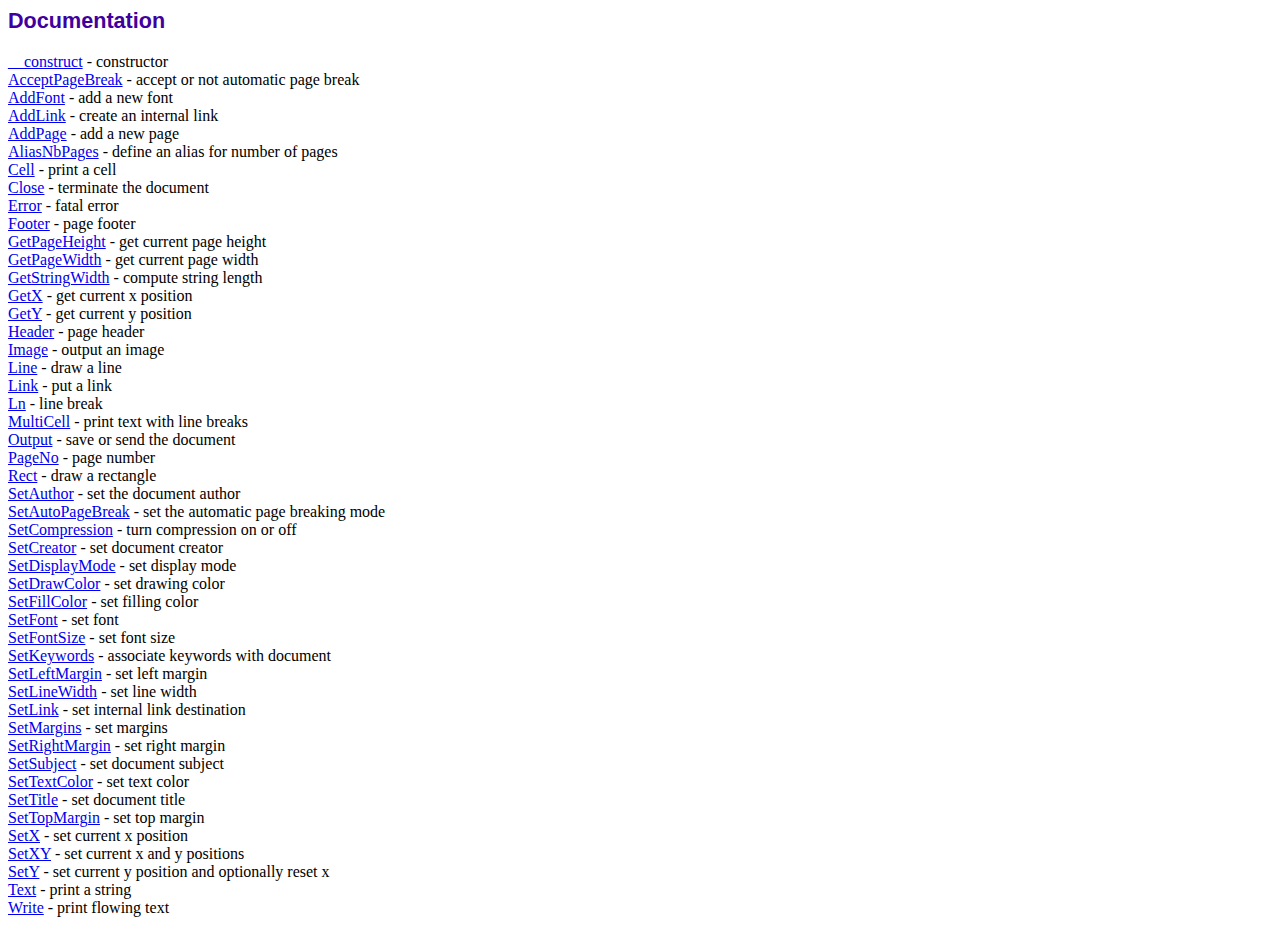
<file: fpdf/doc/index.htm>
<!DOCTYPE html PUBLIC "-//W3C//DTD HTML 4.01 Transitional//EN">
<html>
<head>
<meta http-equiv="Content-Type" content="text/html; charset=UTF-8">
<title>Documentation</title>
<link type="text/css" rel="stylesheet" href="../fpdf.css">
</head>
<body>
<h1>Documentation</h1>
<a href="__construct.htm">__construct</a> - constructor<br>
<a href="acceptpagebreak.htm">AcceptPageBreak</a> - accept or not automatic page break<br>
<a href="addfont.htm">AddFont</a> - add a new font<br>
<a href="addlink.htm">AddLink</a> - create an internal link<br>
<a href="addpage.htm">AddPage</a> - add a new page<br>
<a href="aliasnbpages.htm">AliasNbPages</a> - define an alias for number of pages<br>
<a href="cell.htm">Cell</a> - print a cell<br>
<a href="close.htm">Close</a> - terminate the document<br>
<a href="error.htm">Error</a> - fatal error<br>
<a href="footer.htm">Footer</a> - page footer<br>
<a href="getpageheight.htm">GetPageHeight</a> - get current page height<br>
<a href="getpagewidth.htm">GetPageWidth</a> - get current page width<br>
<a href="getstringwidth.htm">GetStringWidth</a> - compute string length<br>
<a href="getx.htm">GetX</a> - get current x position<br>
<a href="gety.htm">GetY</a> - get current y position<br>
<a href="header.htm">Header</a> - page header<br>
<a href="image.htm">Image</a> - output an image<br>
<a href="line.htm">Line</a> - draw a line<br>
<a href="link.htm">Link</a> - put a link<br>
<a href="ln.htm">Ln</a> - line break<br>
<a href="multicell.htm">MultiCell</a> - print text with line breaks<br>
<a href="output.htm">Output</a> - save or send the document<br>
<a href="pageno.htm">PageNo</a> - page number<br>
<a href="rect.htm">Rect</a> - draw a rectangle<br>
<a href="setauthor.htm">SetAuthor</a> - set the document author<br>
<a href="setautopagebreak.htm">SetAutoPageBreak</a> - set the automatic page breaking mode<br>
<a href="setcompression.htm">SetCompression</a> - turn compression on or off<br>
<a href="setcreator.htm">SetCreator</a> - set document creator<br>
<a href="setdisplaymode.htm">SetDisplayMode</a> - set display mode<br>
<a href="setdrawcolor.htm">SetDrawColor</a> - set drawing color<br>
<a href="setfillcolor.htm">SetFillColor</a> - set filling color<br>
<a href="setfont.htm">SetFont</a> - set font<br>
<a href="setfontsize.htm">SetFontSize</a> - set font size<br>
<a href="setkeywords.htm">SetKeywords</a> - associate keywords with document<br>
<a href="setleftmargin.htm">SetLeftMargin</a> - set left margin<br>
<a href="setlinewidth.htm">SetLineWidth</a> - set line width<br>
<a href="setlink.htm">SetLink</a> - set internal link destination<br>
<a href="setmargins.htm">SetMargins</a> - set margins<br>
<a href="setrightmargin.htm">SetRightMargin</a> - set right margin<br>
<a href="setsubject.htm">SetSubject</a> - set document subject<br>
<a href="settextcolor.htm">SetTextColor</a> - set text color<br>
<a href="settitle.htm">SetTitle</a> - set document title<br>
<a href="settopmargin.htm">SetTopMargin</a> - set top margin<br>
<a href="setx.htm">SetX</a> - set current x position<br>
<a href="setxy.htm">SetXY</a> - set current x and y positions<br>
<a href="sety.htm">SetY</a> - set current y position and optionally reset x<br>
<a href="text.htm">Text</a> - print a string<br>
<a href="write.htm">Write</a> - print flowing text<br>
</body>
</html>
</file>
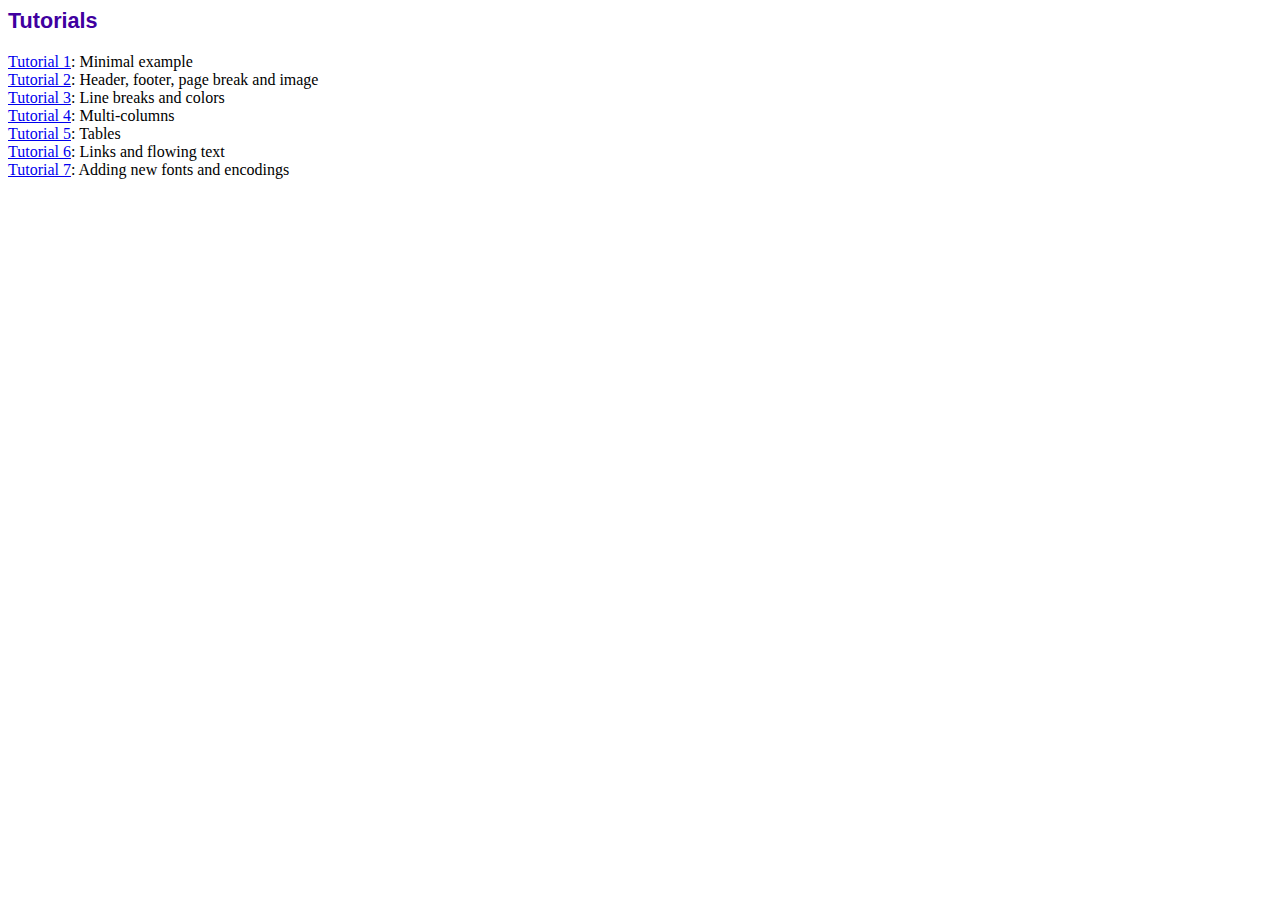
<file: fpdf/tutorial/index.htm>
<!DOCTYPE html PUBLIC "-//W3C//DTD HTML 4.01 Transitional//EN">
<html>
<head>
<meta http-equiv="Content-Type" content="text/html; charset=UTF-8">
<title>Tutorials</title>
<link type="text/css" rel="stylesheet" href="../fpdf.css">
</head>
<body>
<h1>Tutorials</h1>
<ul style="list-style-type:none; margin-left:0; padding-left:0">
<li><a href="tuto1.htm">Tutorial 1</a>: Minimal example</li>
<li><a href="tuto2.htm">Tutorial 2</a>: Header, footer, page break and image</li>
<li><a href="tuto3.htm">Tutorial 3</a>: Line breaks and colors</li>
<li><a href="tuto4.htm">Tutorial 4</a>: Multi-columns</li>
<li><a href="tuto5.htm">Tutorial 5</a>: Tables</li>
<li><a href="tuto6.htm">Tutorial 6</a>: Links and flowing text</li>
<li><a href="tuto7.htm">Tutorial 7</a>: Adding new fonts and encodings</li>
</ul>
</body>
</html>
</file>
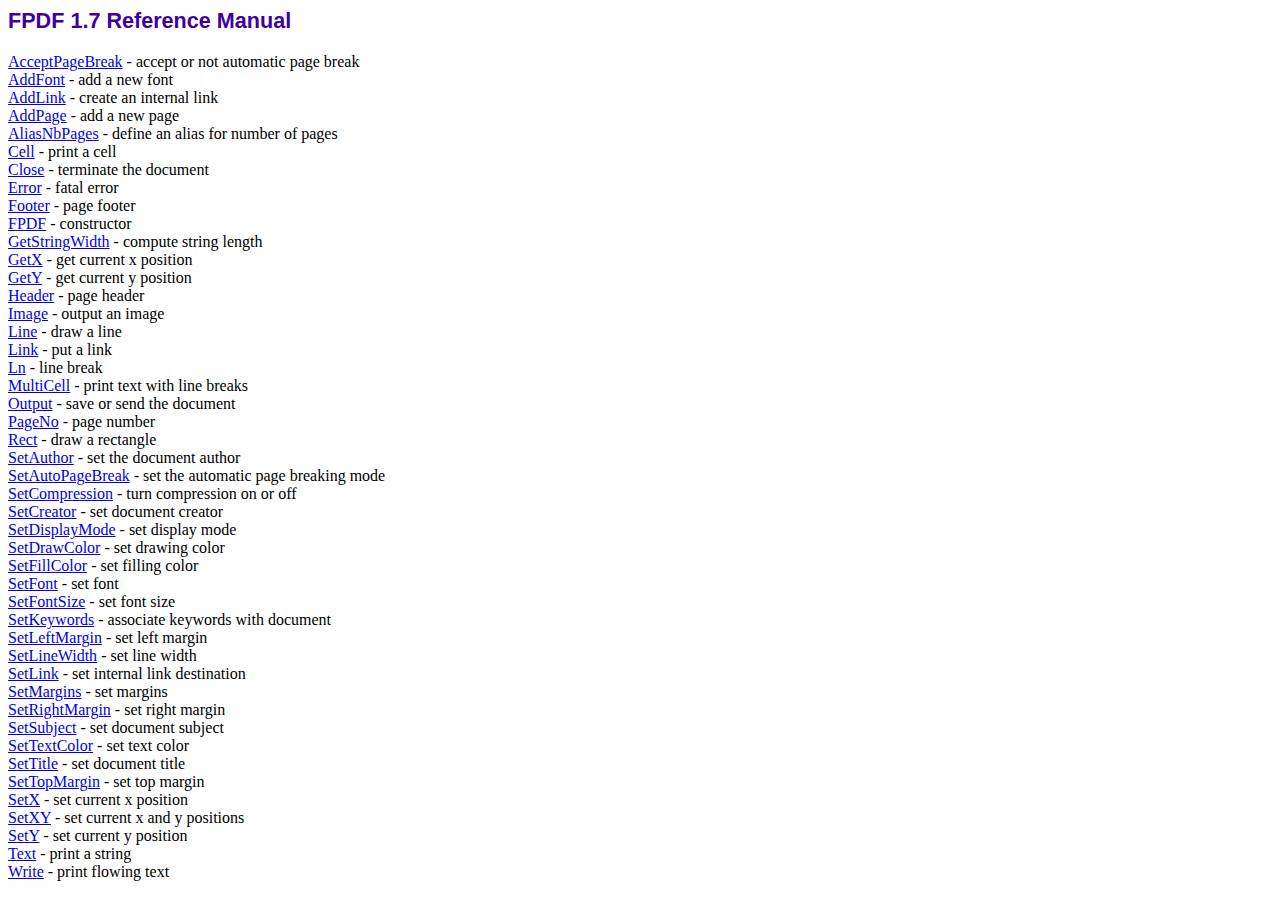
<file: fpdf17/doc/index.htm>
<!DOCTYPE html PUBLIC "-//W3C//DTD HTML 4.01 Transitional//EN">
<html>
<head>
<meta http-equiv="Content-Type" content="text/html; charset=ISO-8859-1">
<title>FPDF 1.7 Reference Manual</title>
<link type="text/css" rel="stylesheet" href="../fpdf.css">
</head>
<body>
<h1>FPDF 1.7 Reference Manual</h1>
<a href="acceptpagebreak.htm">AcceptPageBreak</a> - accept or not automatic page break<br>
<a href="addfont.htm">AddFont</a> - add a new font<br>
<a href="addlink.htm">AddLink</a> - create an internal link<br>
<a href="addpage.htm">AddPage</a> - add a new page<br>
<a href="aliasnbpages.htm">AliasNbPages</a> - define an alias for number of pages<br>
<a href="cell.htm">Cell</a> - print a cell<br>
<a href="close.htm">Close</a> - terminate the document<br>
<a href="error.htm">Error</a> - fatal error<br>
<a href="footer.htm">Footer</a> - page footer<br>
<a href="fpdf.htm">FPDF</a> - constructor<br>
<a href="getstringwidth.htm">GetStringWidth</a> - compute string length<br>
<a href="getx.htm">GetX</a> - get current x position<br>
<a href="gety.htm">GetY</a> - get current y position<br>
<a href="header.htm">Header</a> - page header<br>
<a href="image.htm">Image</a> - output an image<br>
<a href="line.htm">Line</a> - draw a line<br>
<a href="link.htm">Link</a> - put a link<br>
<a href="ln.htm">Ln</a> - line break<br>
<a href="multicell.htm">MultiCell</a> - print text with line breaks<br>
<a href="output.htm">Output</a> - save or send the document<br>
<a href="pageno.htm">PageNo</a> - page number<br>
<a href="rect.htm">Rect</a> - draw a rectangle<br>
<a href="setauthor.htm">SetAuthor</a> - set the document author<br>
<a href="setautopagebreak.htm">SetAutoPageBreak</a> - set the automatic page breaking mode<br>
<a href="setcompression.htm">SetCompression</a> - turn compression on or off<br>
<a href="setcreator.htm">SetCreator</a> - set document creator<br>
<a href="setdisplaymode.htm">SetDisplayMode</a> - set display mode<br>
<a href="setdrawcolor.htm">SetDrawColor</a> - set drawing color<br>
<a href="setfillcolor.htm">SetFillColor</a> - set filling color<br>
<a href="setfont.htm">SetFont</a> - set font<br>
<a href="setfontsize.htm">SetFontSize</a> - set font size<br>
<a href="setkeywords.htm">SetKeywords</a> - associate keywords with document<br>
<a href="setleftmargin.htm">SetLeftMargin</a> - set left margin<br>
<a href="setlinewidth.htm">SetLineWidth</a> - set line width<br>
<a href="setlink.htm">SetLink</a> - set internal link destination<br>
<a href="setmargins.htm">SetMargins</a> - set margins<br>
<a href="setrightmargin.htm">SetRightMargin</a> - set right margin<br>
<a href="setsubject.htm">SetSubject</a> - set document subject<br>
<a href="settextcolor.htm">SetTextColor</a> - set text color<br>
<a href="settitle.htm">SetTitle</a> - set document title<br>
<a href="settopmargin.htm">SetTopMargin</a> - set top margin<br>
<a href="setx.htm">SetX</a> - set current x position<br>
<a href="setxy.htm">SetXY</a> - set current x and y positions<br>
<a href="sety.htm">SetY</a> - set current y position<br>
<a href="text.htm">Text</a> - print a string<br>
<a href="write.htm">Write</a> - print flowing text<br>
</body>
</html>
</file>
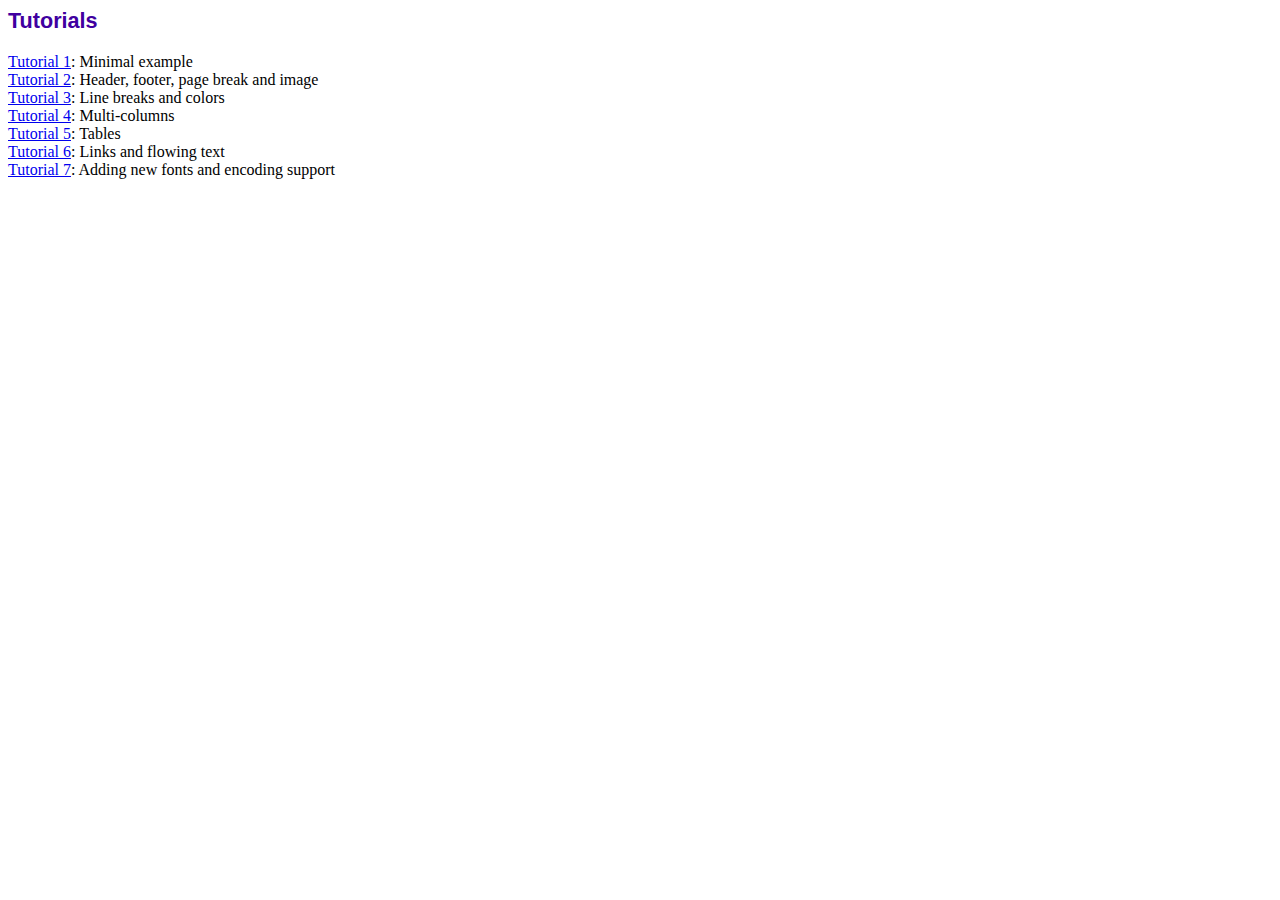
<file: fpdf17/tutorial/index.htm>
<!DOCTYPE html PUBLIC "-//W3C//DTD HTML 4.01 Transitional//EN">
<html>
<head>
<meta http-equiv="Content-Type" content="text/html; charset=ISO-8859-1">
<title>Tutorials</title>
<link type="text/css" rel="stylesheet" href="../fpdf.css">
</head>
<body>
<h1>Tutorials</h1>
<ul style="list-style-type:none; margin-left:0; padding-left:0">
<li><a href="tuto1.htm">Tutorial 1</a>: Minimal example</li>
<li><a href="tuto2.htm">Tutorial 2</a>: Header, footer, page break and image</li>
<li><a href="tuto3.htm">Tutorial 3</a>: Line breaks and colors</li>
<li><a href="tuto4.htm">Tutorial 4</a>: Multi-columns</li>
<li><a href="tuto5.htm">Tutorial 5</a>: Tables</li>
<li><a href="tuto6.htm">Tutorial 6</a>: Links and flowing text</li>
<li><a href="tuto7.htm">Tutorial 7</a>: Adding new fonts and encoding support</li>
</UL>
</body>
</html>
</file>
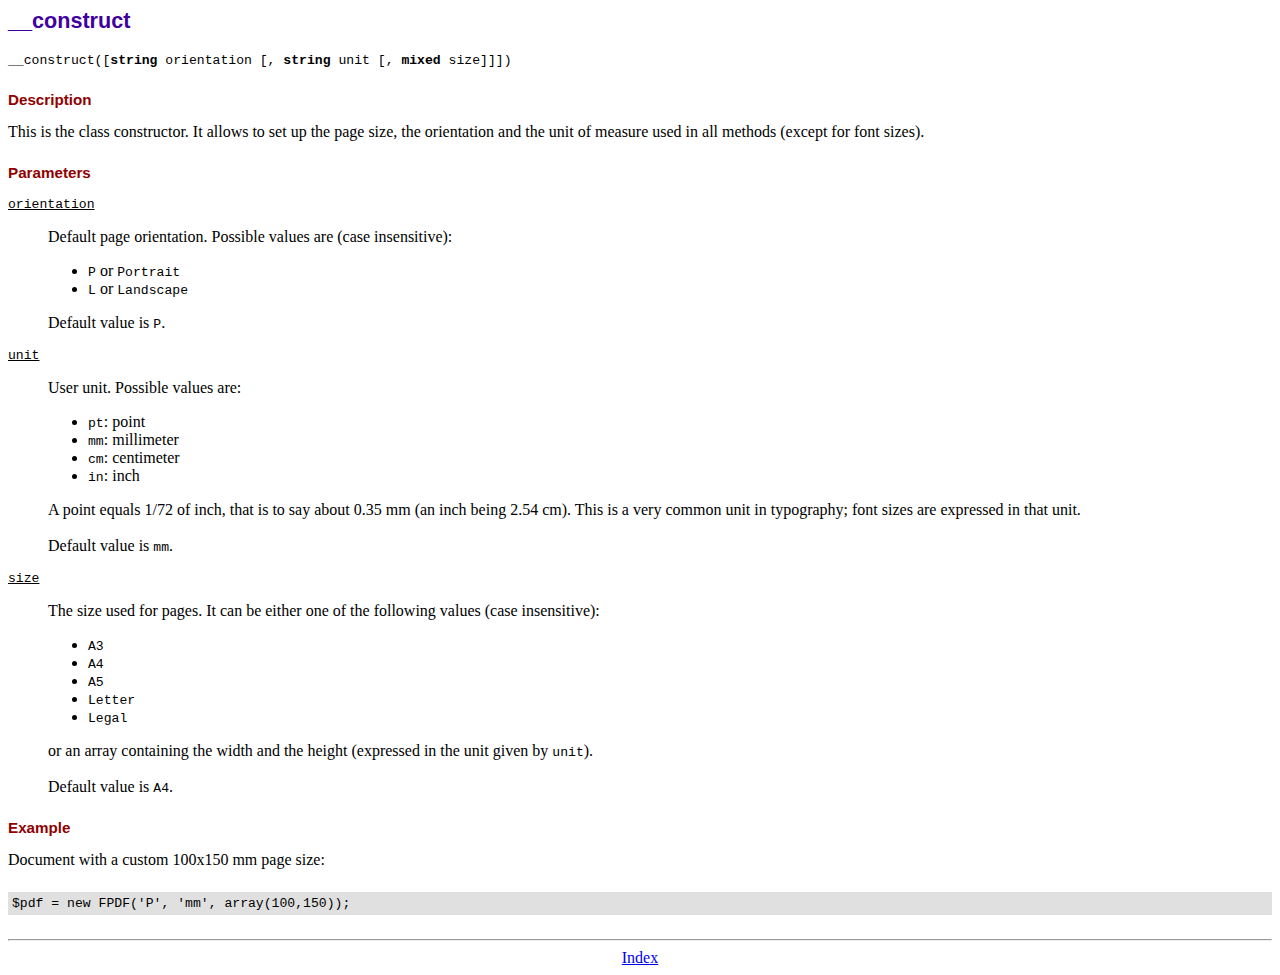
<file: fpdf/doc/__construct.htm>
<!DOCTYPE html PUBLIC "-//W3C//DTD HTML 4.01 Transitional//EN">
<html>
<head>
<meta http-equiv="Content-Type" content="text/html; charset=UTF-8">
<title>__construct</title>
<link type="text/css" rel="stylesheet" href="../fpdf.css">
</head>
<body>
<h1>__construct</h1>
<code>__construct([<b>string</b> orientation [, <b>string</b> unit [, <b>mixed</b> size]]])</code>
<h2>Description</h2>
This is the class constructor. It allows to set up the page size, the orientation and the
unit of measure used in all methods (except for font sizes).
<h2>Parameters</h2>
<dl class="param">
<dt><code>orientation</code></dt>
<dd>
Default page orientation. Possible values are (case insensitive):
<ul>
<li><code>P</code> or <code>Portrait</code></li>
<li><code>L</code> or <code>Landscape</code></li>
</ul>
Default value is <code>P</code>.
</dd>
<dt><code>unit</code></dt>
<dd>
User unit. Possible values are:
<ul>
<li><code>pt</code>: point</li>
<li><code>mm</code>: millimeter</li>
<li><code>cm</code>: centimeter</li>
<li><code>in</code>: inch</li>
</ul>
A point equals 1/72 of inch, that is to say about 0.35 mm (an inch being 2.54 cm). This
is a very common unit in typography; font sizes are expressed in that unit.
<br>
<br>
Default value is <code>mm</code>.
</dd>
<dt><code>size</code></dt>
<dd>
The size used for pages. It can be either one of the following values (case insensitive):
<ul>
<li><code>A3</code></li>
<li><code>A4</code></li>
<li><code>A5</code></li>
<li><code>Letter</code></li>
<li><code>Legal</code></li>
</ul>
or an array containing the width and the height (expressed in the unit given by <code>unit</code>).<br>
<br>
Default value is <code>A4</code>.
</dd>
</dl>
<h2>Example</h2>
Document with a custom 100x150 mm page size:
<div class="doc-source">
<pre><code>$pdf = new FPDF('P', 'mm', array(100,150));</code></pre>
</div>
<hr style="margin-top:1.5em">
<div style="text-align:center"><a href="index.htm">Index</a></div>
</body>
</html>
</file>
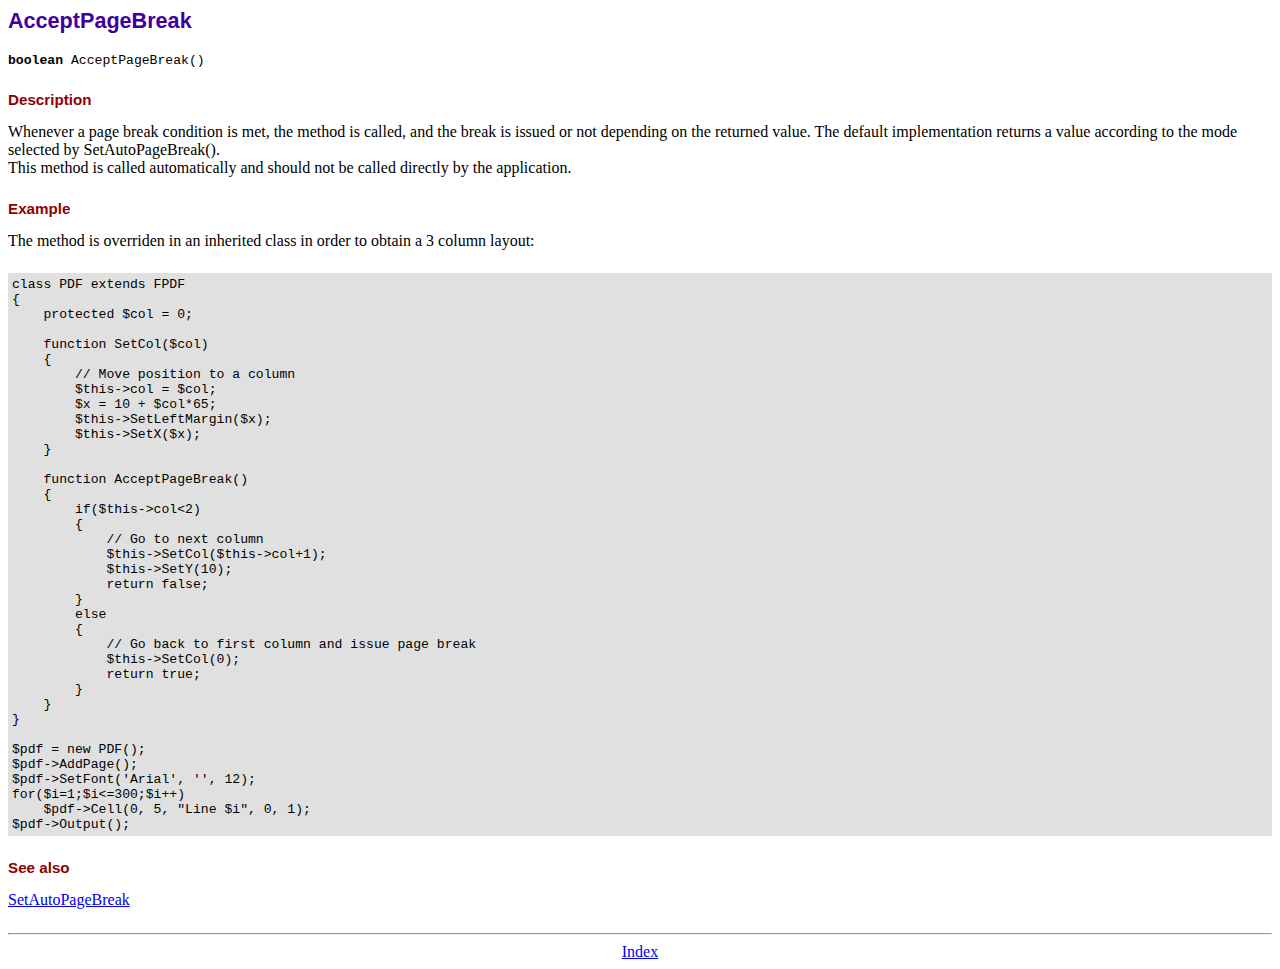
<file: fpdf/doc/acceptpagebreak.htm>
<!DOCTYPE html PUBLIC "-//W3C//DTD HTML 4.01 Transitional//EN">
<html>
<head>
<meta http-equiv="Content-Type" content="text/html; charset=UTF-8">
<title>AcceptPageBreak</title>
<link type="text/css" rel="stylesheet" href="../fpdf.css">
</head>
<body>
<h1>AcceptPageBreak</h1>
<code><b>boolean</b> AcceptPageBreak()</code>
<h2>Description</h2>
Whenever a page break condition is met, the method is called, and the break is issued or not
depending on the returned value. The default implementation returns a value according to the
mode selected by SetAutoPageBreak().
<br>
This method is called automatically and should not be called directly by the application.
<h2>Example</h2>
The method is overriden in an inherited class in order to obtain a 3 column layout:
<div class="doc-source">
<pre><code>class PDF extends FPDF
{
    protected $col = 0;

    function SetCol($col)
    {
        // Move position to a column
        $this-&gt;col = $col;
        $x = 10 + $col*65;
        $this-&gt;SetLeftMargin($x);
        $this-&gt;SetX($x);
    }

    function AcceptPageBreak()
    {
        if($this-&gt;col&lt;2)
        {
            // Go to next column
            $this-&gt;SetCol($this-&gt;col+1);
            $this-&gt;SetY(10);
            return false;
        }
        else
        {
            // Go back to first column and issue page break
            $this-&gt;SetCol(0);
            return true;
        }
    }
}

$pdf = new PDF();
$pdf-&gt;AddPage();
$pdf-&gt;SetFont('Arial', '', 12);
for($i=1;$i&lt;=300;$i++)
    $pdf-&gt;Cell(0, 5, "Line $i", 0, 1);
$pdf-&gt;Output();</code></pre>
</div>
<h2>See also</h2>
<a href="setautopagebreak.htm">SetAutoPageBreak</a>
<hr style="margin-top:1.5em">
<div style="text-align:center"><a href="index.htm">Index</a></div>
</body>
</html>
</file>
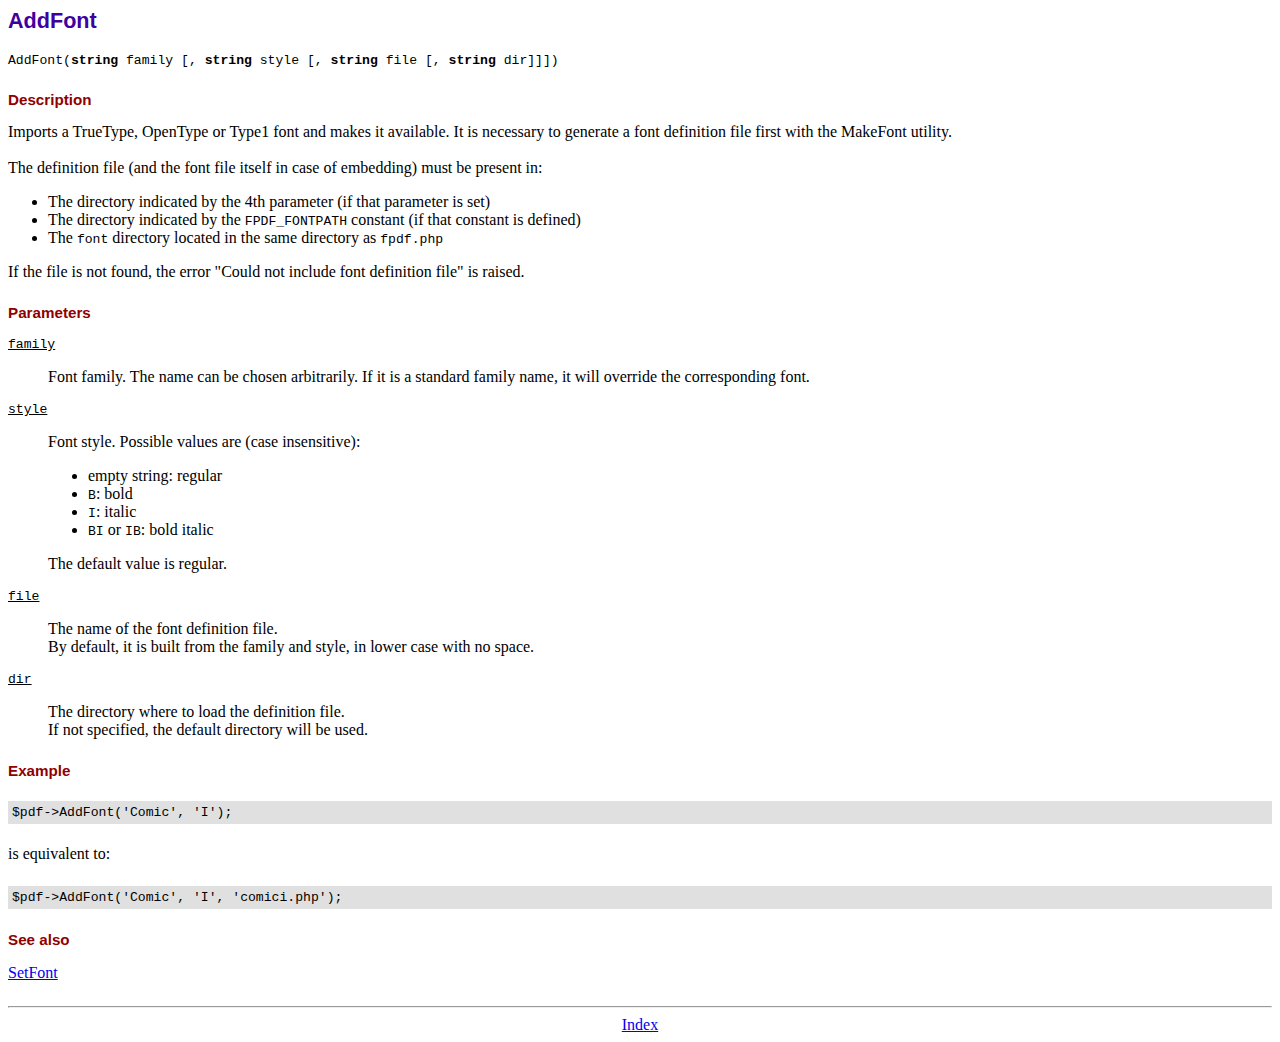
<file: fpdf/doc/addfont.htm>
<!DOCTYPE html PUBLIC "-//W3C//DTD HTML 4.01 Transitional//EN">
<html>
<head>
<meta http-equiv="Content-Type" content="text/html; charset=UTF-8">
<title>AddFont</title>
<link type="text/css" rel="stylesheet" href="../fpdf.css">
</head>
<body>
<h1>AddFont</h1>
<code>AddFont(<b>string</b> family [, <b>string</b> style [, <b>string</b> file [, <b>string</b> dir]]])</code>
<h2>Description</h2>
Imports a TrueType, OpenType or Type1 font and makes it available. It is necessary to generate a font
definition file first with the MakeFont utility.
<br>
<br>
The definition file (and the font file itself in case of embedding) must be present in:
<ul>
<li>The directory indicated by the 4th parameter (if that parameter is set)</li>
<li>The directory indicated by the <code>FPDF_FONTPATH</code> constant (if that constant is defined)</li>
<li>The <code>font</code> directory located in the same directory as <code>fpdf.php</code></li>
</ul>
If the file is not found, the error "Could not include font definition file" is raised.
<h2>Parameters</h2>
<dl class="param">
<dt><code>family</code></dt>
<dd>
Font family. The name can be chosen arbitrarily. If it is a standard family name, it will
override the corresponding font.
</dd>
<dt><code>style</code></dt>
<dd>
Font style. Possible values are (case insensitive):
<ul>
<li>empty string: regular</li>
<li><code>B</code>: bold</li>
<li><code>I</code>: italic</li>
<li><code>BI</code> or <code>IB</code>: bold italic</li>
</ul>
The default value is regular.
</dd>
<dt><code>file</code></dt>
<dd>
The name of the font definition file.
<br>
By default, it is built from the family and style, in lower case with no space.
</dd>
<dt><code>dir</code></dt>
<dd>
The directory where to load the definition file.
<br>
If not specified, the default directory will be used.
</dd>
</dl>
<h2>Example</h2>
<div class="doc-source">
<pre><code>$pdf-&gt;AddFont('Comic', 'I');</code></pre>
</div>
is equivalent to:
<div class="doc-source">
<pre><code>$pdf-&gt;AddFont('Comic', 'I', 'comici.php');</code></pre>
</div>
<h2>See also</h2>
<a href="setfont.htm">SetFont</a>
<hr style="margin-top:1.5em">
<div style="text-align:center"><a href="index.htm">Index</a></div>
</body>
</html>
</file>
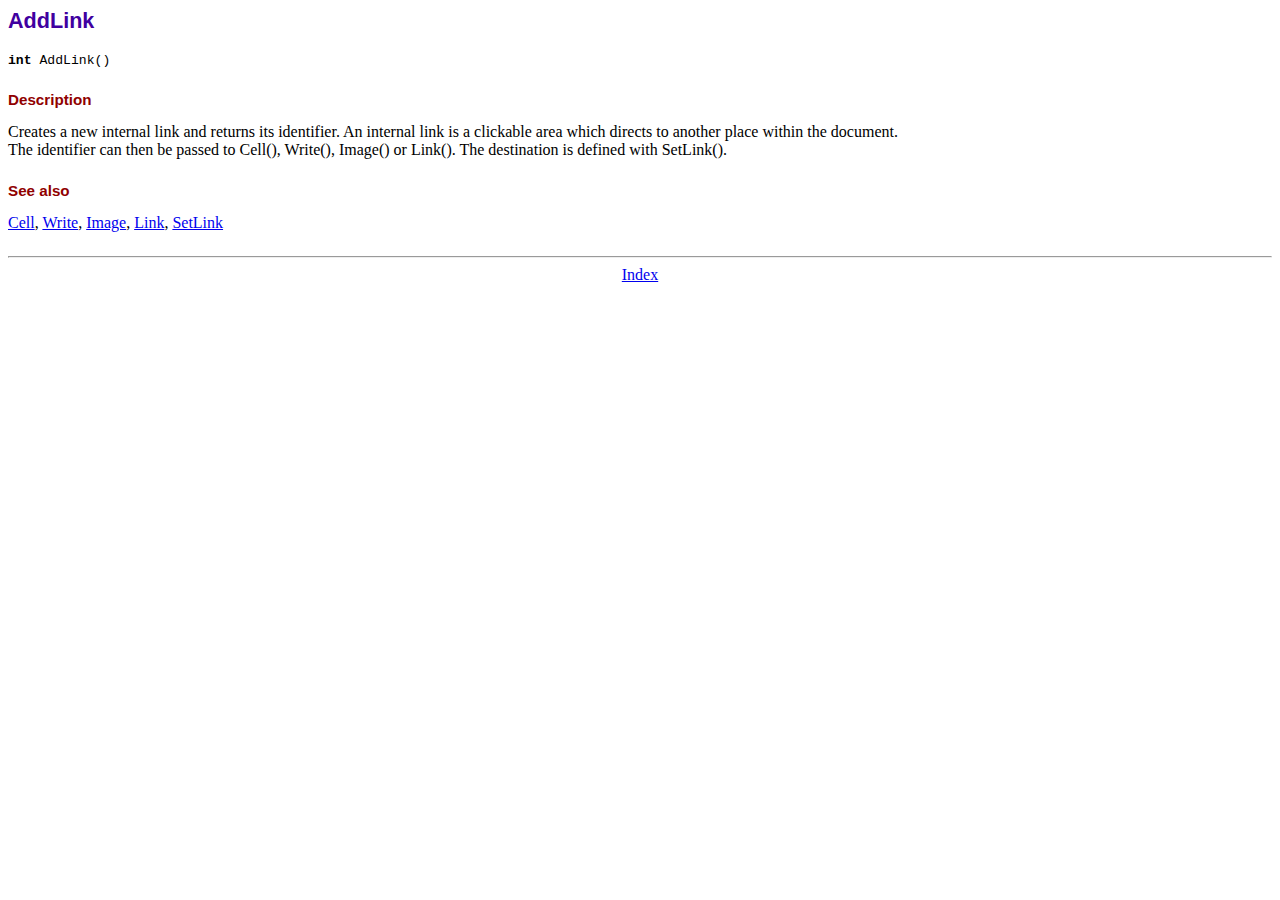
<file: fpdf/doc/addlink.htm>
<!DOCTYPE html PUBLIC "-//W3C//DTD HTML 4.01 Transitional//EN">
<html>
<head>
<meta http-equiv="Content-Type" content="text/html; charset=UTF-8">
<title>AddLink</title>
<link type="text/css" rel="stylesheet" href="../fpdf.css">
</head>
<body>
<h1>AddLink</h1>
<code><b>int</b> AddLink()</code>
<h2>Description</h2>
Creates a new internal link and returns its identifier. An internal link is a clickable area
which directs to another place within the document.
<br>
The identifier can then be passed to Cell(), Write(), Image() or Link(). The destination is
defined with SetLink().
<h2>See also</h2>
<a href="cell.htm">Cell</a>,
<a href="write.htm">Write</a>,
<a href="image.htm">Image</a>,
<a href="link.htm">Link</a>,
<a href="setlink.htm">SetLink</a>
<hr style="margin-top:1.5em">
<div style="text-align:center"><a href="index.htm">Index</a></div>
</body>
</html>
</file>
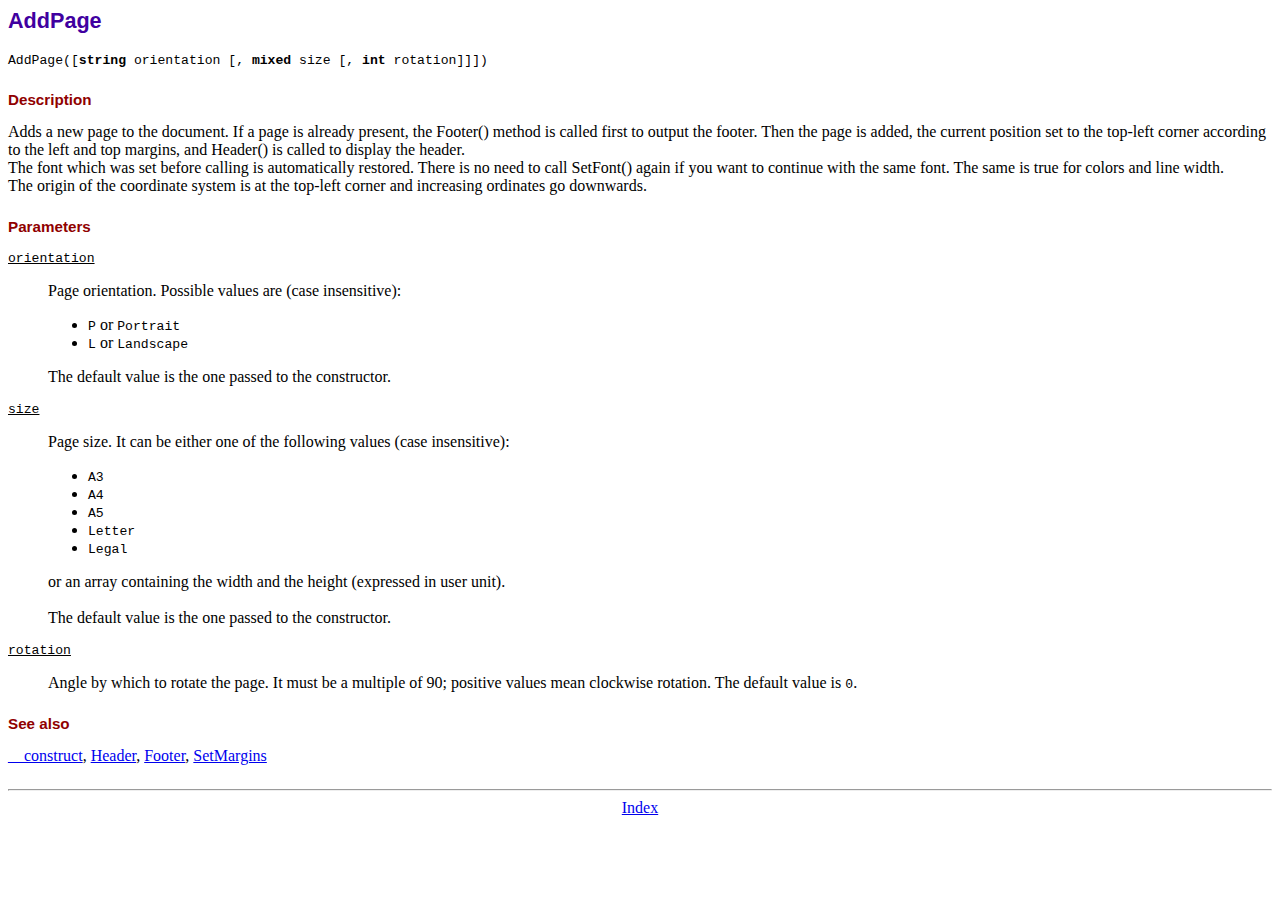
<file: fpdf/doc/addpage.htm>
<!DOCTYPE html PUBLIC "-//W3C//DTD HTML 4.01 Transitional//EN">
<html>
<head>
<meta http-equiv="Content-Type" content="text/html; charset=UTF-8">
<title>AddPage</title>
<link type="text/css" rel="stylesheet" href="../fpdf.css">
</head>
<body>
<h1>AddPage</h1>
<code>AddPage([<b>string</b> orientation [, <b>mixed</b> size [, <b>int</b> rotation]]])</code>
<h2>Description</h2>
Adds a new page to the document. If a page is already present, the Footer() method is called
first to output the footer. Then the page is added, the current position set to the top-left
corner according to the left and top margins, and Header() is called to display the header.
<br>
The font which was set before calling is automatically restored. There is no need to call
SetFont() again if you want to continue with the same font. The same is true for colors and
line width.
<br>
The origin of the coordinate system is at the top-left corner and increasing ordinates go
downwards.
<h2>Parameters</h2>
<dl class="param">
<dt><code>orientation</code></dt>
<dd>
Page orientation. Possible values are (case insensitive):
<ul>
<li><code>P</code> or <code>Portrait</code></li>
<li><code>L</code> or <code>Landscape</code></li>
</ul>
The default value is the one passed to the constructor.
</dd>
<dt><code>size</code></dt>
<dd>
Page size. It can be either one of the following values (case insensitive):
<ul>
<li><code>A3</code></li>
<li><code>A4</code></li>
<li><code>A5</code></li>
<li><code>Letter</code></li>
<li><code>Legal</code></li>
</ul>
or an array containing the width and the height (expressed in user unit).<br>
<br>
The default value is the one passed to the constructor.
</dd>
<dt><code>rotation</code></dt>
<dd>
Angle by which to rotate the page. It must be a multiple of 90; positive values
mean clockwise rotation. The default value is <code>0</code>.
</dd>
</dl>
<h2>See also</h2>
<a href="__construct.htm">__construct</a>,
<a href="header.htm">Header</a>,
<a href="footer.htm">Footer</a>,
<a href="setmargins.htm">SetMargins</a>
<hr style="margin-top:1.5em">
<div style="text-align:center"><a href="index.htm">Index</a></div>
</body>
</html>
</file>
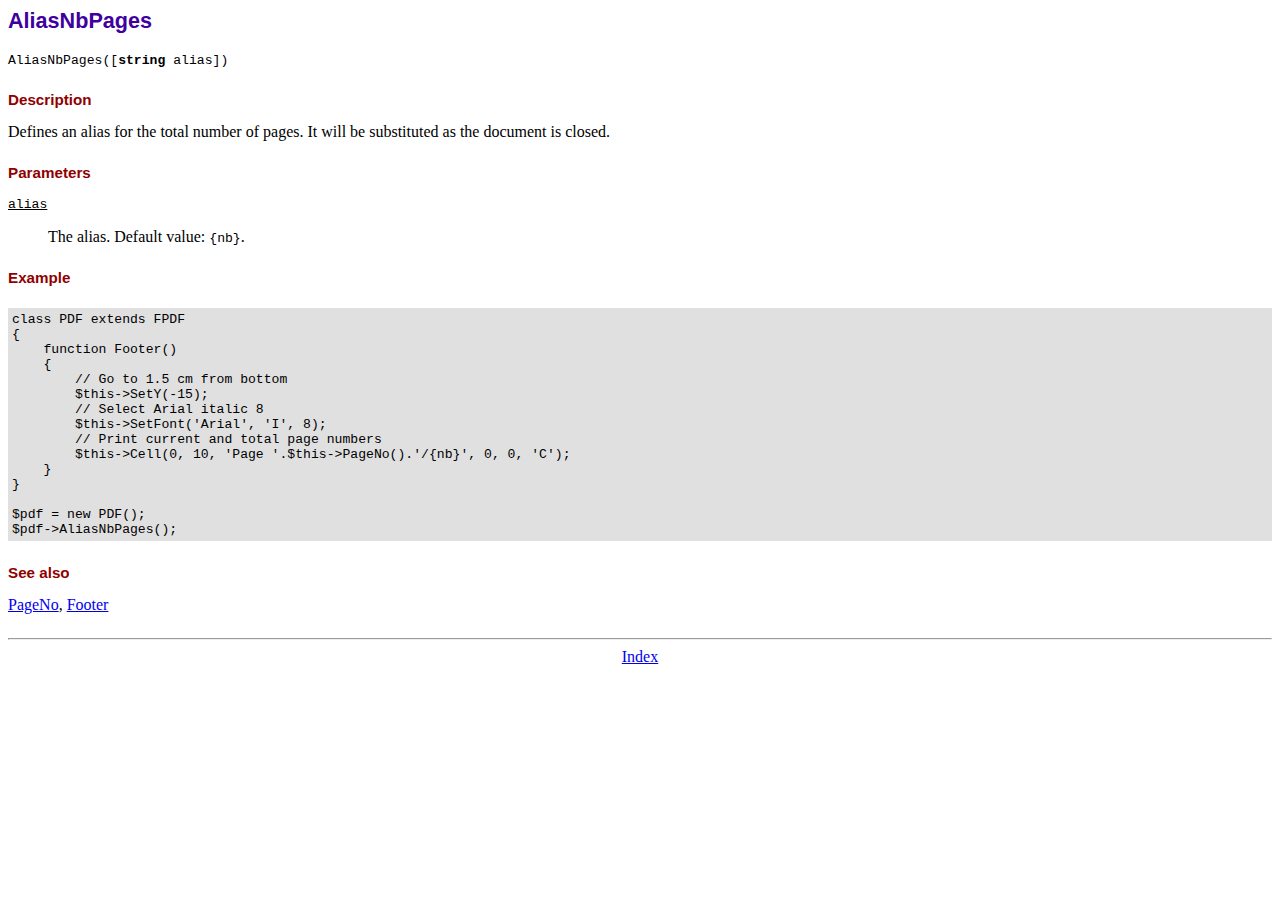
<file: fpdf/doc/aliasnbpages.htm>
<!DOCTYPE html PUBLIC "-//W3C//DTD HTML 4.01 Transitional//EN">
<html>
<head>
<meta http-equiv="Content-Type" content="text/html; charset=UTF-8">
<title>AliasNbPages</title>
<link type="text/css" rel="stylesheet" href="../fpdf.css">
</head>
<body>
<h1>AliasNbPages</h1>
<code>AliasNbPages([<b>string</b> alias])</code>
<h2>Description</h2>
Defines an alias for the total number of pages. It will be substituted as the document is
closed.
<h2>Parameters</h2>
<dl class="param">
<dt><code>alias</code></dt>
<dd>
The alias. Default value: <code>{nb}</code>.
</dd>
</dl>
<h2>Example</h2>
<div class="doc-source">
<pre><code>class PDF extends FPDF
{
    function Footer()
    {
        // Go to 1.5 cm from bottom
        $this-&gt;SetY(-15);
        // Select Arial italic 8
        $this-&gt;SetFont('Arial', 'I', 8);
        // Print current and total page numbers
        $this-&gt;Cell(0, 10, 'Page '.$this-&gt;PageNo().'/{nb}', 0, 0, 'C');
    }
}

$pdf = new PDF();
$pdf-&gt;AliasNbPages();</code></pre>
</div>
<h2>See also</h2>
<a href="pageno.htm">PageNo</a>,
<a href="footer.htm">Footer</a>
<hr style="margin-top:1.5em">
<div style="text-align:center"><a href="index.htm">Index</a></div>
</body>
</html>
</file>
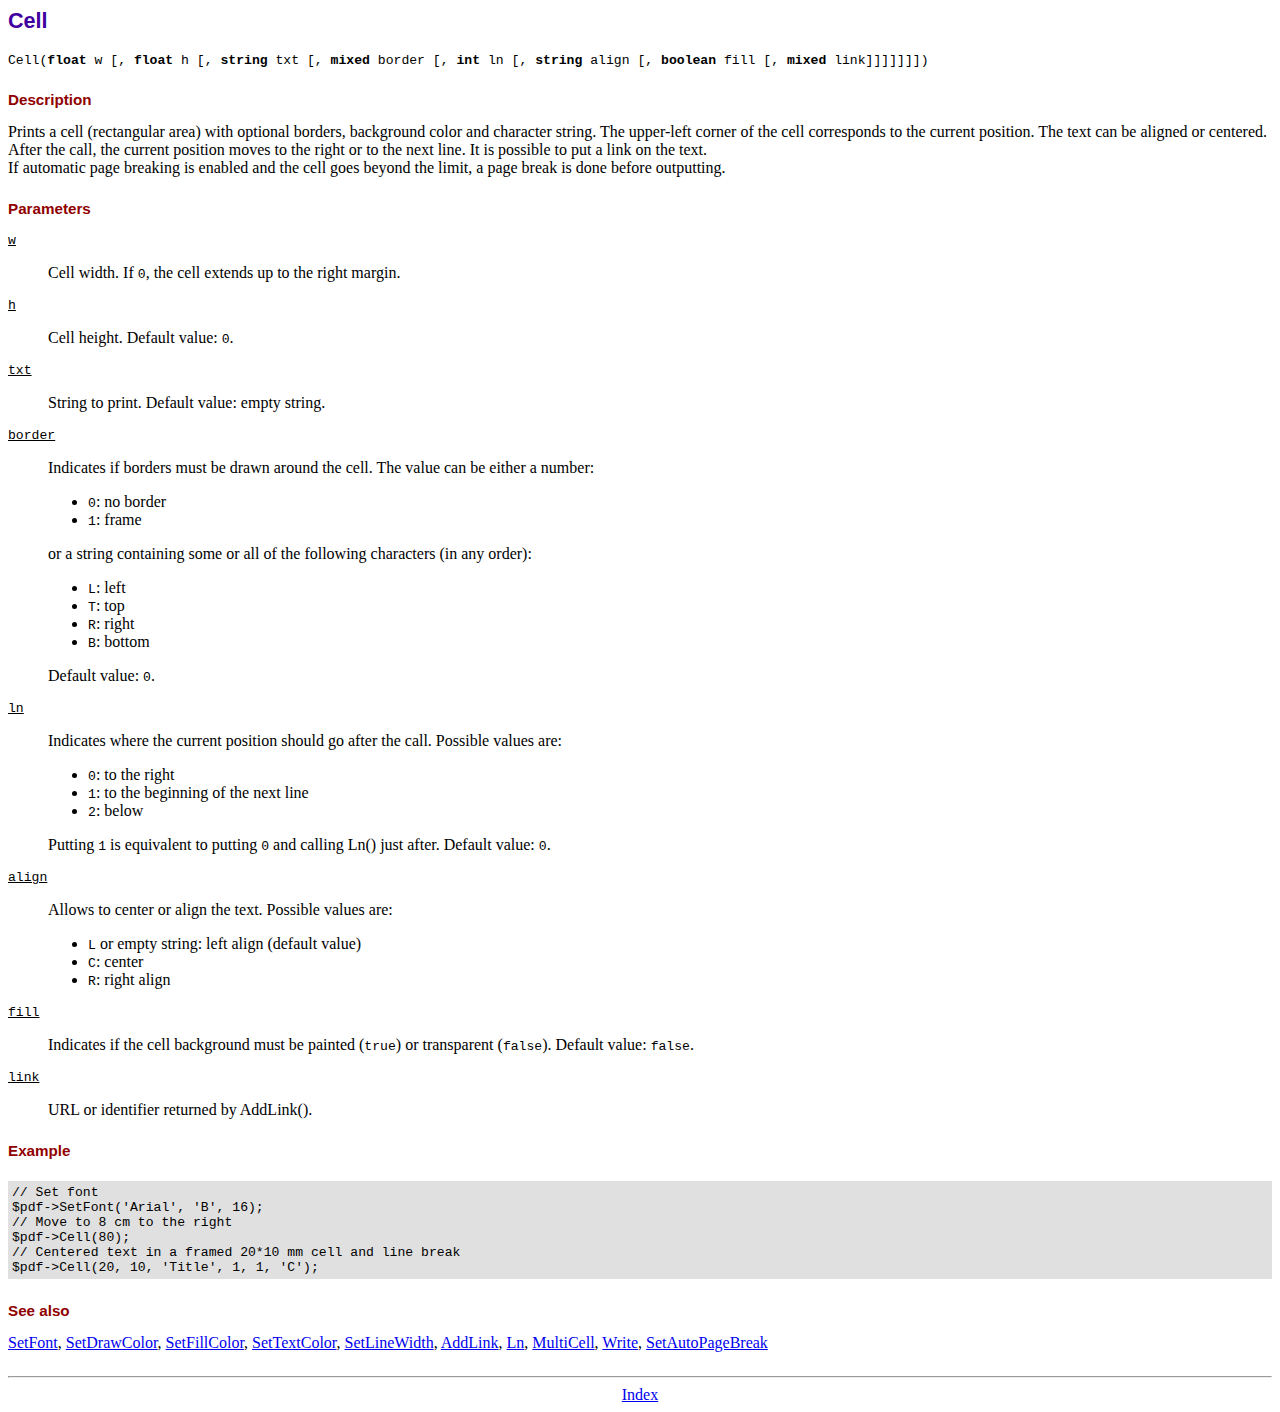
<file: fpdf/doc/cell.htm>
<!DOCTYPE html PUBLIC "-//W3C//DTD HTML 4.01 Transitional//EN">
<html>
<head>
<meta http-equiv="Content-Type" content="text/html; charset=UTF-8">
<title>Cell</title>
<link type="text/css" rel="stylesheet" href="../fpdf.css">
</head>
<body>
<h1>Cell</h1>
<code>Cell(<b>float</b> w [, <b>float</b> h [, <b>string</b> txt [, <b>mixed</b> border [, <b>int</b> ln [, <b>string</b> align [, <b>boolean</b> fill [, <b>mixed</b> link]]]]]]])</code>
<h2>Description</h2>
Prints a cell (rectangular area) with optional borders, background color and character string.
The upper-left corner of the cell corresponds to the current position. The text can be aligned
or centered. After the call, the current position moves to the right or to the next line. It is
possible to put a link on the text.
<br>
If automatic page breaking is enabled and the cell goes beyond the limit, a page break is
done before outputting.
<h2>Parameters</h2>
<dl class="param">
<dt><code>w</code></dt>
<dd>
Cell width. If <code>0</code>, the cell extends up to the right margin.
</dd>
<dt><code>h</code></dt>
<dd>
Cell height.
Default value: <code>0</code>.
</dd>
<dt><code>txt</code></dt>
<dd>
String to print.
Default value: empty string.
</dd>
<dt><code>border</code></dt>
<dd>
Indicates if borders must be drawn around the cell. The value can be either a number:
<ul>
<li><code>0</code>: no border</li>
<li><code>1</code>: frame</li>
</ul>
or a string containing some or all of the following characters (in any order):
<ul>
<li><code>L</code>: left</li>
<li><code>T</code>: top</li>
<li><code>R</code>: right</li>
<li><code>B</code>: bottom</li>
</ul>
Default value: <code>0</code>.
</dd>
<dt><code>ln</code></dt>
<dd>
Indicates where the current position should go after the call. Possible values are:
<ul>
<li><code>0</code>: to the right</li>
<li><code>1</code>: to the beginning of the next line</li>
<li><code>2</code>: below</li>
</ul>
Putting <code>1</code> is equivalent to putting <code>0</code> and calling Ln() just after.
Default value: <code>0</code>.
</dd>
<dt><code>align</code></dt>
<dd>
Allows to center or align the text. Possible values are:
<ul>
<li><code>L</code> or empty string: left align (default value)</li>
<li><code>C</code>: center</li>
<li><code>R</code>: right align</li>
</ul>
</dd>
<dt><code>fill</code></dt>
<dd>
Indicates if the cell background must be painted (<code>true</code>) or transparent (<code>false</code>).
Default value: <code>false</code>.
</dd>
<dt><code>link</code></dt>
<dd>
URL or identifier returned by AddLink().
</dd>
</dl>
<h2>Example</h2>
<div class="doc-source">
<pre><code>// Set font
$pdf-&gt;SetFont('Arial', 'B', 16);
// Move to 8 cm to the right
$pdf-&gt;Cell(80);
// Centered text in a framed 20*10 mm cell and line break
$pdf-&gt;Cell(20, 10, 'Title', 1, 1, 'C');</code></pre>
</div>
<h2>See also</h2>
<a href="setfont.htm">SetFont</a>,
<a href="setdrawcolor.htm">SetDrawColor</a>,
<a href="setfillcolor.htm">SetFillColor</a>,
<a href="settextcolor.htm">SetTextColor</a>,
<a href="setlinewidth.htm">SetLineWidth</a>,
<a href="addlink.htm">AddLink</a>,
<a href="ln.htm">Ln</a>,
<a href="multicell.htm">MultiCell</a>,
<a href="write.htm">Write</a>,
<a href="setautopagebreak.htm">SetAutoPageBreak</a>
<hr style="margin-top:1.5em">
<div style="text-align:center"><a href="index.htm">Index</a></div>
</body>
</html>
</file>
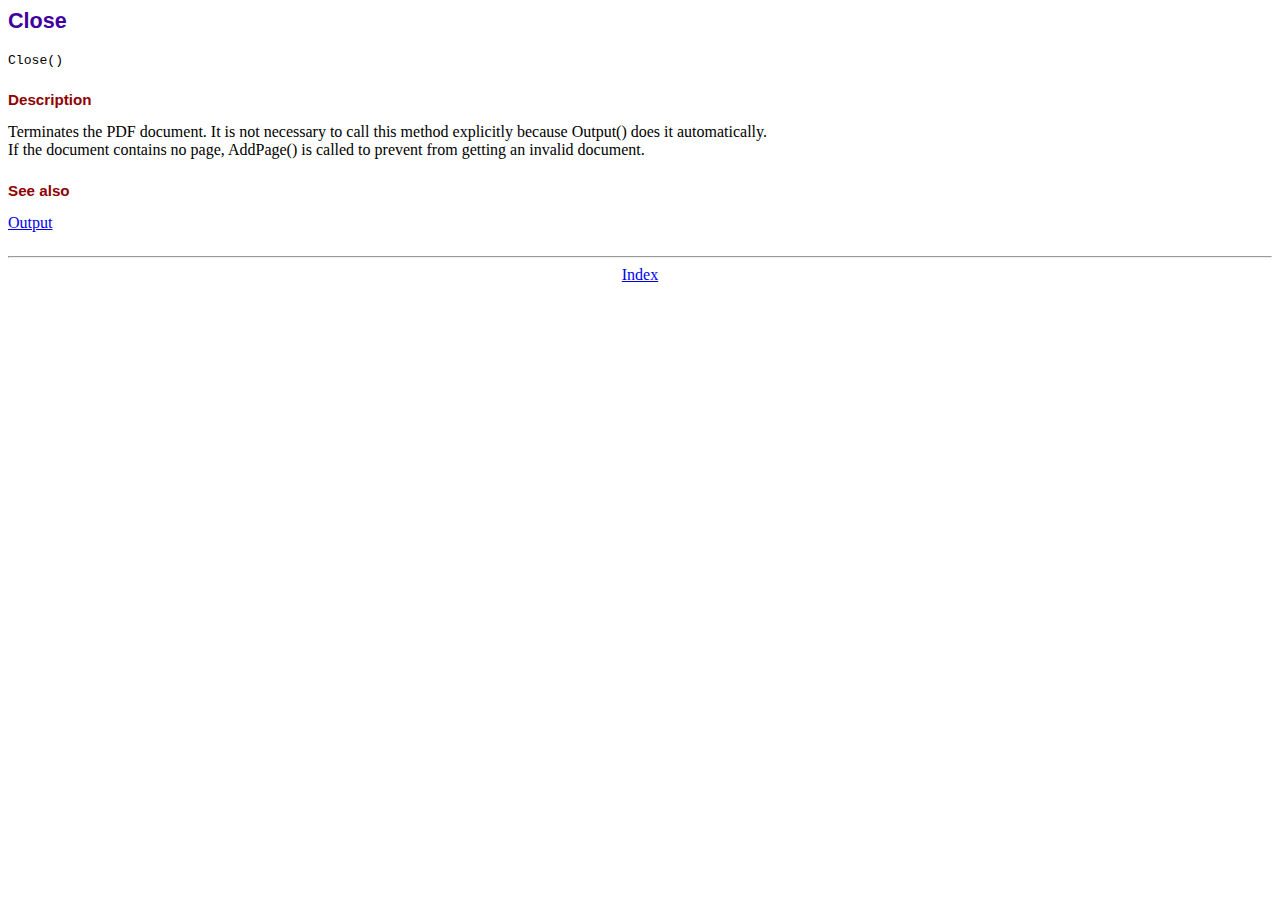
<file: fpdf/doc/close.htm>
<!DOCTYPE html PUBLIC "-//W3C//DTD HTML 4.01 Transitional//EN">
<html>
<head>
<meta http-equiv="Content-Type" content="text/html; charset=UTF-8">
<title>Close</title>
<link type="text/css" rel="stylesheet" href="../fpdf.css">
</head>
<body>
<h1>Close</h1>
<code>Close()</code>
<h2>Description</h2>
Terminates the PDF document. It is not necessary to call this method explicitly because Output()
does it automatically.
<br>
If the document contains no page, AddPage() is called to prevent from getting an invalid document.
<h2>See also</h2>
<a href="output.htm">Output</a>
<hr style="margin-top:1.5em">
<div style="text-align:center"><a href="index.htm">Index</a></div>
</body>
</html>
</file>
<file: fpdf/fpdf.css>
body {font-family:"Times New Roman",serif}
h1 {font:bold 135% Arial,sans-serif; color:#4000A0; margin-bottom:0.9em}
h2 {font:bold 95% Arial,sans-serif; color:#900000; margin-top:1.5em; margin-bottom:1em}
dl.param dt {text-decoration:underline}
dl.param dd {margin-top:1em; margin-bottom:1em}
dl.param ul {margin-top:1em; margin-bottom:1em}
tt, code, kbd {font-family:"Courier New",Courier,monospace; font-size:82%}
div.source {margin-top:1.4em; margin-bottom:1.3em}
div.source pre {display:table; border:1px solid #24246A; width:100%; margin:0em; font-family:inherit; font-size:100%}
div.source code {display:block; border:1px solid #C5C5EC; background-color:#F0F5FF; padding:6px; color:#000000}
div.doc-source {margin-top:1.4em; margin-bottom:1.3em}
div.doc-source pre {display:table; width:100%; margin:0em; font-family:inherit; font-size:100%}
div.doc-source code {display:block; background-color:#E0E0E0; padding:4px}
.kw {color:#000080; font-weight:bold}
.str {color:#CC0000}
.cmt {color:#008000}
p.demo {text-align:center; margin-top:-0.9em}
a.demo {text-decoration:none; font-weight:bold; color:#0000CC}
a.demo:link {text-decoration:none; font-weight:bold; color:#0000CC}
a.demo:hover {text-decoration:none; font-weight:bold; color:#0000FF}
a.demo:active {text-decoration:none; font-weight:bold; color:#0000FF}
</file>
<file: fpdf17/fpdf.css>
body {font-family:"Times New Roman",serif}
h1 {font:bold 135% Arial,sans-serif; color:#4000A0; margin-bottom:0.9em}
h2 {font:bold 95% Arial,sans-serif; color:#900000; margin-top:1.5em; margin-bottom:1em}
dl.param dt {text-decoration:underline}
dl.param dd {margin-top:1em; margin-bottom:1em}
dl.param ul {margin-top:1em; margin-bottom:1em}
tt, code, kbd {font-family:"Courier New",Courier,monospace; font-size:82%}
div.source {margin-top:1.4em; margin-bottom:1.3em}
div.source pre {display:table; border:1px solid #24246A; width:100%; margin:0em; font-family:inherit; font-size:100%}
div.source code {display:block; border:1px solid #C5C5EC; background-color:#F0F5FF; padding:6px; color:#000000}
div.doc-source {margin-top:1.4em; margin-bottom:1.3em}
div.doc-source pre {display:table; width:100%; margin:0em; font-family:inherit; font-size:100%}
div.doc-source code {display:block; background-color:#E0E0E0; padding:4px}
.kw {color:#000080; font-weight:bold}
.str {color:#CC0000}
.cmt {color:#008000}
p.demo {text-align:center; margin-top:-0.9em}
a.demo {text-decoration:none; font-weight:bold; color:#0000CC}
a.demo:link {text-decoration:none; font-weight:bold; color:#0000CC}
a.demo:hover {text-decoration:none; font-weight:bold; color:#0000FF}
a.demo:active {text-decoration:none; font-weight:bold; color:#0000FF}
</file>
